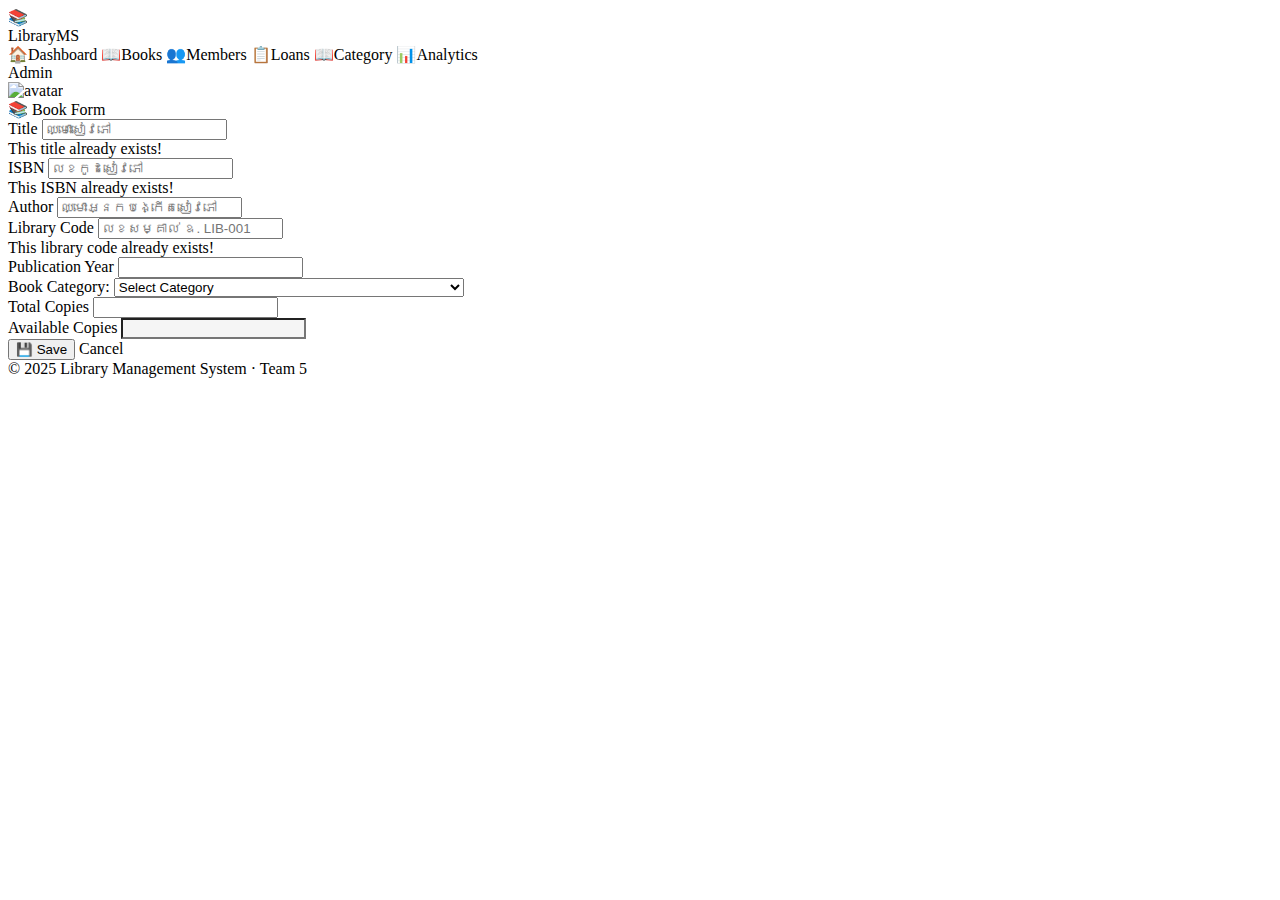
<file: src/main/resources/templates/book-form.html>
<!DOCTYPE html>
<html lang="en" xmlns:th="http://www.thymeleaf.org">
<head>
    <meta charset="UTF-8">
    <meta name="viewport" content="width=device-width, initial-scale=1.0">
    <title>Add/Edit Book</title>
    <link rel="icon" type="image/x-icon" th:href="@{/images/icons8-book-100.ico}">
    <link rel="stylesheet" th:href="@{/css/styles.css}">
</head>
<body>
<!-- SIDEBAR -->
<aside class="sidebar">
    <div class="brand">
        <div class="brand-logo">📚</div>
        <div class="brand-name">LibraryMS</div>
    </div>
    <nav class="nav">
        <a th:href="@{/}"><span class="dot"></span><span>🏠</span><span class="txt">Dashboard</span></a>
        <a th:href="@{/books}" class="active"><span class="dot"></span><span>📖</span><span class="txt">Books</span></a>
        <a th:href="@{/members}"><span class="dot"></span><span>👥</span><span class="txt">Members</span></a>
        <a th:href="@{/loans}"><span class="dot"></span><span>📋</span><span class="txt">Loans</span></a>
        <a th:href="@{/categories}"><span class="dot"></span><span>📖</span><span class="txt">Category</span></a>
        <a th:href="@{/analytics}"><span class="dot"></span><span>📊</span><span class="txt">Analytics</span></a>
    </nav>
</aside>

<!-- MAIN -->
<main class="main">
    <!-- TOPBAR -->
    <div class="topbar">
        <div class="hello">
            <span th:text="${book.id} ? 'Welcome to Edit Book' : 'Welcome to Add New Book'"></span>
        </div>
        <div class="actions">
            <div class="chip">Admin</div>
            <div class="avatar"><div class="avatar"><img th:src="@{/images/HengAudom.png}" alt="avatar"/></div></div>
        </div>
    </div>

    <!-- FORM CARD -->
    <div class="card">
        <div class="book">
            <div class="title">📚 Book Form</div>
        </div>
        <form th:object="${book}" th:action="@{/books}" method="post" class="form-grid" id="bookForm">
            <input type="hidden" th:field="*{id}"/>

            <!-- Row 1 -->
            <div class="form-field" id="titleField">
                <label>Title <span class="validation-spinner" id="titleSpinner"></span></label>
                <input type="text" th:field="*{title}" placeholder="ឈ្មោះសៀវភៅ" class="search-input" required onblur="validateField('title', this.value)" onInput="clearValidation('titleField')"/>
                <div class="error-message" id="titleError">This title already exists!</div>
            </div>
            <div class="form-field" id="isbnField">
                <label>ISBN <span class="validation-spinner" id="isbnSpinner"></span></label>
                <input type="text" th:field="*{isbn}" placeholder="លេខកូដសៀវភៅ" class="search-input" required onblur="validateField('isbn', this.value)" onInput="clearValidation('isbnField')"/>
                <div class="error-message" id="isbnError">This ISBN already exists!</div>
            </div>

            <!-- Row 2 -->
            <div class="form-field">
                <label>Author</label>
                <input type="text" th:field="*{author}" placeholder="ឈ្មោះអ្នកបង្កើតសៀវភៅ" class="search-input" required/>
            </div>
            <div class="form-field" id="libraryCodeField">
                <label>Library Code <span class="validation-spinner" id="libraryCodeSpinner"></span></label>
                <input type="text" th:field="*{libraryCode}" placeholder="លេខសម្គាល់ ឧ. LIB-001" class="search-input" required onblur="validateField('libraryCode', this.value)" onInput="clearValidation('libraryCodeField')"/>
                <div class="error-message" id="libraryCodeError">This library code already exists!</div>
            </div>

            <!-- Row 3 -->
            <div class="form-field">
                <label>Publication Year</label>
                <input type="number" th:field="*{publicationYear}" min="0" class="search-input" required/>
            </div>
            <div class="form-field form-field-book-category">
                <div class="form-row-add">
                    <div class="form-field">
                        <label>Book Category:</label>
                        <select th:field="*{bookCategory}" id="bookCategorySelect" required onchange="toggleCustomCategory()" style="width: 350px;">
                            <option value="">Select Category</option>
                            <!-- ប្រភេទពី database -->
                            <option th:each="category : ${categories}"
                                    th:value="${category.name}"
                                    th:text="${category.name}"
                                    th:selected="${category.name == book.bookCategory}">
                            </option>
                            <!-- Default categories បើគ្មានក្នុង database -->
                            <th:block th:if="${#lists.isEmpty(categories)}">
                                <option value="Fiction">Fiction</option>
                                <option value="Non-Fiction">Non-Fiction</option>
                                <option value="Science">Science</option>
                                <option value="Technology">Technology</option>
                                <option value="History">History</option>
                                <option value="Biography">Biography</option>
                                <option value="Literature">Literature</option>
                                <option value="Children">Children</option>
                                <option value="Romance">Romance</option>
                                <option value="Mystery">Mystery</option>
                                <option value="Fantasy">Fantasy</option>
                                <option value="Horror">Horror</option>
                                <option value="Self-Help">Self-Help</option>
                                <option value="Education">Education</option>
                                <option value="Religion">Religion</option>
                                <option value="Art">Art</option>
                                <option value="Cooking">Cooking</option>
                                <option value="Travel">Travel</option>
                                <option value="Business">Business</option>
                                <option value="Health">Health</option>
                            </th:block>
                            <option value="ADD_NEW">➕ Add New Category</option>
                        </select>
                    </div>
                    <!-- Custom Category - positioned to the right -->
                    <div class="form-field custom-category-input" id="customCategoryDiv" style="display:none;">
                        <label for="customCategoryInput">Add New Category</label>
                        <input type="text" id="customCategoryInput" class="search-input" placeholder="Enter new category name..." onchange="updateCategoryValue()"/>
                    </div>
                </div>
            </div>

            <!-- Row 4 -->
            <div class="form-field">
                <label>Total Copies</label>
                <input type="number" th:field="*{totalCopies}" min="0" class="search-input" id="totalCopies" onchange="updateAvailableCopies()" required/>
            </div>
            <div class="form-field">
                <label>Available Copies</label>
                <input type="number" th:field="*{availableCopies}" min="0" class="search-input" id="availableCopies" readonly style="background-color:#f5f5f5;cursor:not-allowed;" required/>
            </div>

            <!-- Actions -->
            <div class="form-actions">
                <button type="submit" class="btn" id="saveBtn">💾 Save</button>
                <a th:href="@{/books}" class="btn btn-secondary">Cancel</a>
            </div>
        </form>
    </div>

    <footer>© 2025 Library Management System · Team 5</footer>
</main>
<script th:src="@{/js/style.js}"></script>
</body>
</html>
</file>
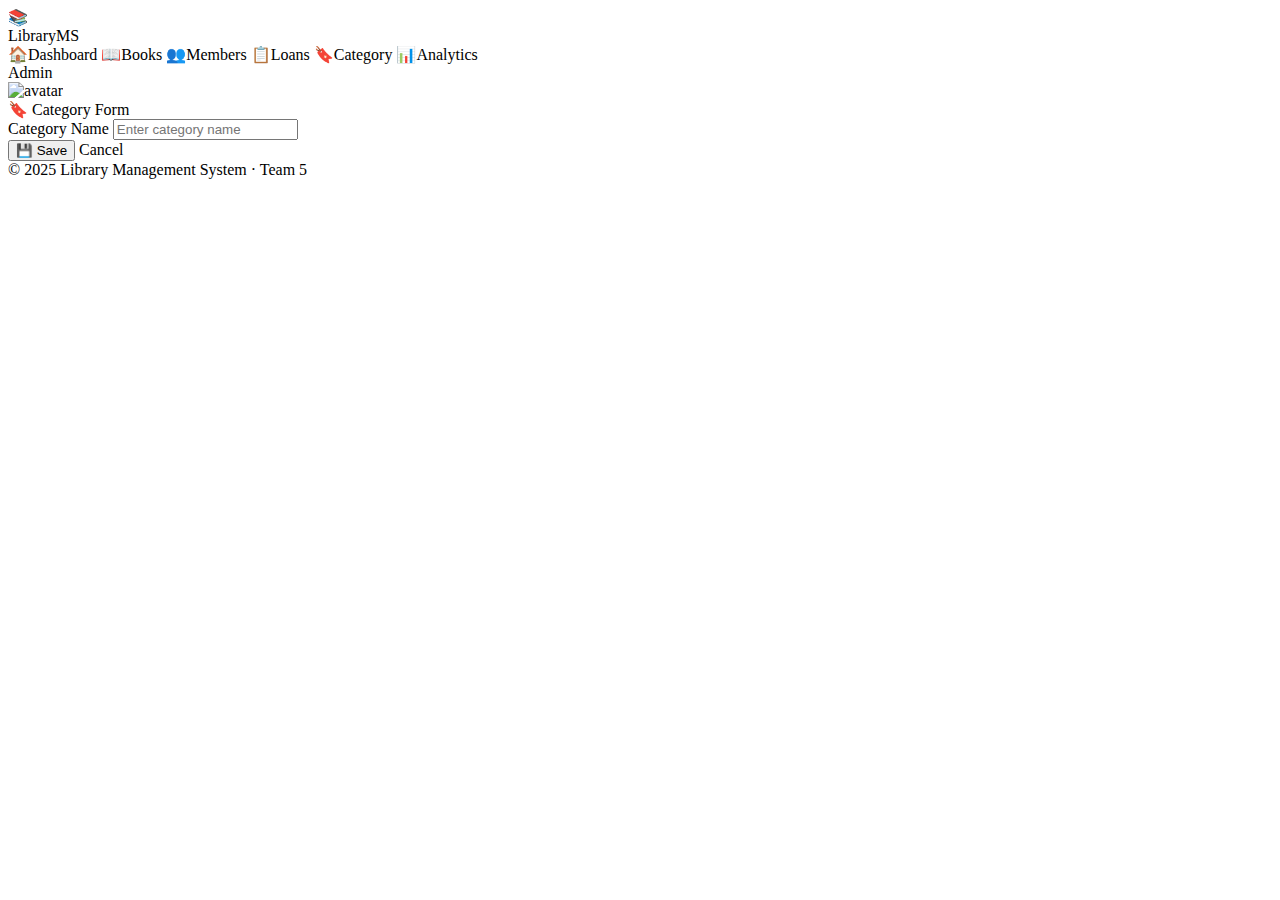
<file: src/main/resources/templates/category-form.html>
<!DOCTYPE html>
<html lang="en" xmlns:th="http://www.thymeleaf.org">
<head>
    <meta charset="UTF-8">
    <meta name="viewport" content="width=device-width, initial-scale=1.0">
    <title th:text="${pageTitle ?: 'Category Form'}"></title>
    <link rel="icon" type="image/x-icon" th:href="@{/images/icons8-category-100.ico}">
    <link rel="stylesheet" th:href="@{/css/styles.css}">
</head>
<body>
<!-- SIDEBAR -->
<aside class="sidebar">
    <div class="brand">
        <div class="brand-logo">📚</div>
        <div class="brand-name">LibraryMS</div>
    </div>
    <nav class="nav">
        <a th:href="@{/}"><span class="dot"></span><span>🏠</span><span class="txt">Dashboard</span></a>
        <a th:href="@{/books}"><span class="dot"></span><span>📖</span><span class="txt">Books</span></a>
        <a th:href="@{/members}"><span class="dot"></span><span>👥</span><span class="txt">Members</span></a>
        <a th:href="@{/loans}"><span class="dot"></span><span>📋</span><span class="txt">Loans</span></a>
        <a th:href="@{/categories}" class="active"><span class="dot"></span><span>🔖</span><span class="txt">Category</span></a>
        <a th:href="@{/analytics}"><span class="dot"></span><span>📊</span><span class="txt">Analytics</span></a>
    </nav>
</aside>

<!-- MAIN -->
<main class="main">
    <!-- TOPBAR -->
    <div class="topbar">
        <div class="hello">
            <span th:text="${pageTitle ?: 'Edit Category'}"></span>
        </div>
        <div class="actions">
            <div class="chip">Admin</div>
            <div class="avatar"><div class="avatar"><img th:src="@{/images/HengAudom.png}" alt="avatar"/></div></div>
        </div>
    </div>

    <!-- FORM CARD -->
    <div class="card">
        <div class="book">
            <div class="title">🔖 Category Form</div>
        </div>
        <form th:action="@{/categories}" th:object="${category}" method="post" class="form-grid">
            <input type="hidden" th:field="*{id}" />

            <div class="form-field">
                <label for="name">Category Name</label>
                <input type="text" th:field="*{name}" id="name" placeholder="Enter category name" required />
            </div>

            <!-- Actions -->
            <div class="form-actions">
                <button type="submit" class="btn btn-primary">💾 Save</button>
                <a th:href="@{/categories}" class="btn btn-secondary">Cancel</a>
            </div>
        </form>
    </div>

    <footer>© 2025 Library Management System · Team 5</footer>
</main>
</body>
</html>
</file>
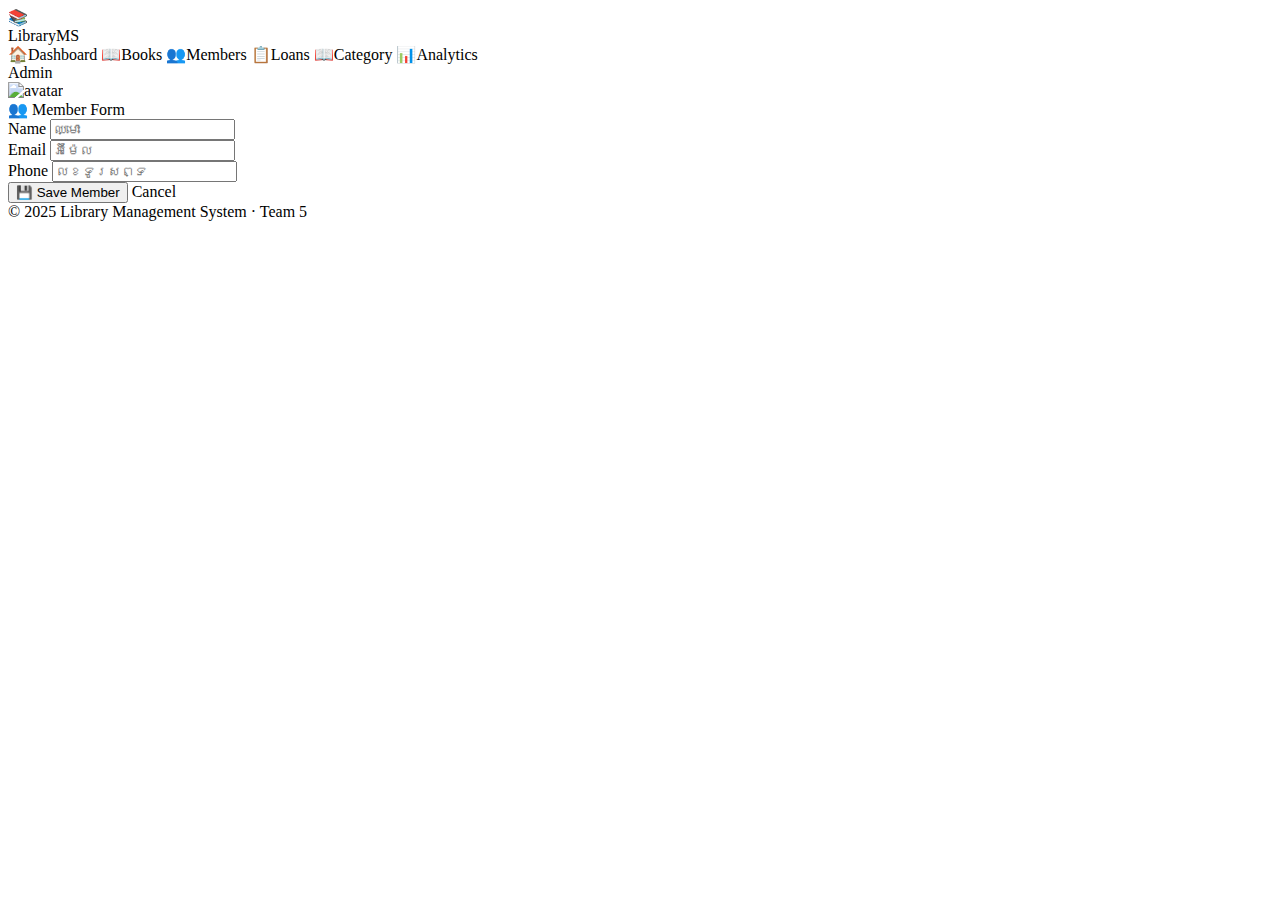
<file: src/main/resources/templates/member-form.html>
<!DOCTYPE html>
<html lang="en" xmlns:th="http://www.thymeleaf.org">
<head>
    <meta charset="UTF-8">
    <meta name="viewport" content="width=device-width, initial-scale=1.0">
    <title th:text="${member.id} ? 'Edit Member' : 'Add New Member'">Member Form</title>
    <link rel="icon" type="image/x-icon" th:href="@{/images/icons8-member-100.ico}">
    <link rel="stylesheet" th:href="@{/css/styles.css}">
</head>
<body>
<!-- SIDEBAR -->
<aside class="sidebar">
    <div class="brand">
        <div class="brand-logo">📚</div>
        <div class="brand-name">LibraryMS</div>
    </div>
    <nav class="nav">
        <a th:href="@{/}"><span class="dot"></span><span>🏠</span><span class="txt">Dashboard</span></a>
        <a th:href="@{/books}"><span class="dot"></span><span>📖</span><span class="txt">Books</span></a>
        <a th:href="@{/members}" class="active"><span class="dot"></span><span>👥</span><span class="txt">Members</span></a>
        <a th:href="@{/loans}"><span class="dot"></span><span>📋</span><span class="txt">Loans</span></a>
        <a th:href="@{/categories}"><span class="dot"></span><span>📖</span><span class="txt">Category</span></a>
        <a th:href="@{/analytics}"><span class="dot"></span><span>📊</span><span class="txt">Analytics</span></a>
    </nav>
</aside>

<!-- MAIN -->
<main class="main">
    <!-- TOPBAR -->
    <div class="topbar">
        <div class="hello">
            <span th:text="${member.id} ? 'Welcome to Edit Member' : 'Welcome to Add New Member'"></span>
        </div>
        <div class="actions">
            <div class="chip">Admin</div>
            <div class="avatar"><div class="avatar"><img th:src="@{/images/HengAudom.png}" alt="avatar"/></div></div>
        </div>
    </div>

    <!-- FORM CARD -->
    <div class="card">
        <div class="book">
            <div class="title">👥 Member Form</div>
        </div>
        <form th:action="@{/members/save}" th:object="${member}" method="post" class="form-grid" id="memberForm">
            <input type="hidden" th:field="*{id}" id="memberId"/>

            <div class="form-field">
                <label for="name">Name</label>
                <input type="text" th:field="*{name}" placeholder="ឈ្មោះ" id="name" required/>
                <div class="loading-spinner" id="nameSpinner"></div>
                <div class="validation-message" id="nameValidation"></div>
            </div>

            <div class="form-field">
                <label for="email">Email</label>
                <input type="email" th:field="*{email}" placeholder="អ៊ីម៉ែល" id="email" required/>
                <div class="loading-spinner" id="emailSpinner"></div>
                <div class="validation-message" id="emailValidation"></div>
            </div>

            <div class="form-field">
                <label for="phone">Phone</label>
                <input type="text" th:field="*{phone}" placeholder="លេខទូរសព្ទ" id="phone"/>
                <div class="loading-spinner" id="phoneSpinner"></div>
                <div class="validation-message" id="phoneValidation"></div>
            </div>

            <!-- Actions -->
            <div class="form-actions">
                <button type="submit" class="btn btn-primary" id="saveBtn">💾 Save Member</button>
                <a th:href="@{/members}" class="btn btn-secondary">Cancel</a>
            </div>
        </form>
    </div>

    <footer>© 2025 Library Management System · Team 5</footer>
</main>

<script th:src="@{/js/style.js}"></script>
</body>
</html>
</file>
